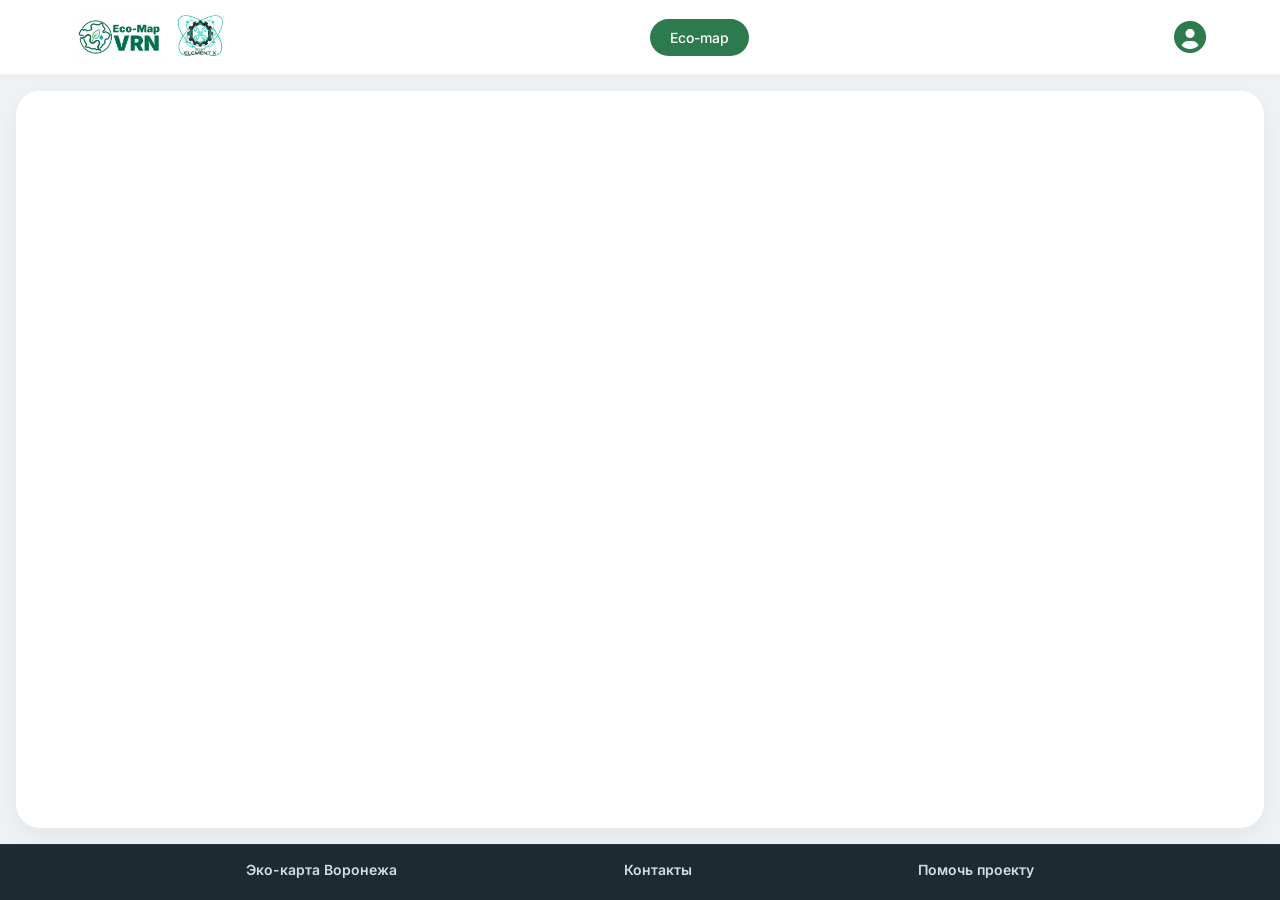
<file: cup.html>
<!DOCTYPE html>
<html lang="ru">
<head>
    <meta charset="UTF-8">
    <meta name="viewport" content="width=device-width, initial-scale=1.0, user-scalable=yes">
    <title>My Cup Please — карта кофеен с наливом в свою кружку</title>
    <link href="https://fonts.googleapis.com/css2?family=Inter:opsz,wght@14..32,300;400;500;600;700&display=swap" rel="stylesheet">
    <link rel="stylesheet" href="https://cdnjs.cloudflare.com/ajax/libs/font-awesome/6.0.0-beta3/css/all.min.css">
    <link rel="stylesheet" href="style.css">
    <style>
        /* Специальные стили для cup.html */
        .cup-map-container {
            flex: 1;
            position: relative;
            margin: 16px;
            border-radius: 24px;
            overflow: hidden;
            box-shadow: 0 8px 20px rgba(0,0,0,0.05);
            background: #fff;
            min-height: 500px;
        }
        .cup-iframe {
            width: 100%;
            height: 100%;
            border: 0;
        }
        /* Скрываем боковую панель на этой странице */
        .sidebar-rail, .sidebar-panel {
            display: none;
        }
        /* Адаптируем layout под страницу без поиска */
        .top-bar {
            justify-content: space-between;
        }
        .search-container {
            display: none; /* полностью убираем поисковую строку */
        }
        /* Растягиваем контейнер карты на всю ширину */
        .main-layout {
            display: flex;
            flex: 1;
        }
        .map-container {
            margin: 16px;
        }
    </style>
</head>
<body>
    <div class="app-wrapper">
        <!-- Верхняя панель с логотипом, кнопкой "My Cup, Please" и иконкой аккаунта -->
        <div class="top-bar">
            <div class="logo">
                <img src="logo-eco-map.png" alt="Eco-Map VRN" class="logo-img">
                <img src="logo-team.png" alt="Element X" class="logo-icon">
            </div>
            <!-- Поисковая строка полностью скрыта -->
            <a href="index.html" class="cup-link active">Eco-map</a>
            <div class="account-icon" id="accountIcon">
                <i class="fas fa-user-circle"></i>
            </div>
        </div>

        <!-- Основной контент: только карта Google с приближением к Воронежу -->
        <div class="main-layout">
            <div class="cup-map-container">
                <iframe 
                    src="https://www.google.com/maps/d/embed?mid=1VqPQTgs95pB4EBzb1WLfyKBWNbSF8Wsn&ehbc=2E312F&ll=51.6605,39.2003&z=13" 
                    class="cup-iframe" 
                    allowfullscreen="" 
                    loading="lazy">
                </iframe>
            </div>
        </div>

        <!-- Футер (такой же как на главной) -->
        <footer class="footer" id="footer">
            <div class="footer-collapsed">
                <div class="footer-col-preview">Эко-карта Воронежа</div>
                <div class="footer-col-preview">Контакты</div>
                <div class="footer-col-preview">Помочь проекту</div>
            </div>
            <div class="footer-expanded">
                <div class="footer-inner">
                    <div class="footer-columns">
                        <div class="footer-col">
                            <h4>Эко-карта Воронежа</h4>
                            <p>Проект экологического движения города. Карта "My Cup, Please" показывает заведения, где готовы налить напиток в вашу личную кружку.</p>
                        </div>
                        <div class="footer-col">
                            <h4>Контакты</h4>
                            <p><i class="fas fa-envelope"></i>levitskayadarina@gamil.com</p>
                            <p><i class="fab fa-telegram"></i>t.me/darinale</p>
                            <p><i class="fab fa-vk"></i>vk.com/darinalevi</p>
                            <p><i class="fa-solid fa-phone"></i>+7 920 210 38 40</p>
                        </div>
                        <div class="footer-col">
                            <h4>О проекте</h4>
                            <p>Интерактивная карта заведений, поддерживающих использование многоразовой посуды. Присоединяйтесь к движению "My Cup Please"!</p>
                        </div>
                    </div>
                    <div class="footer-bottom">
                        <span>© 2025 · Данные предоставлены проектом My Cup Please</span>
                    </div>
                </div>
            </div>
        </footer>
    </div>

    <script>
        // Обработчик иконки аккаунта (как на главной)
        document.getElementById('accountIcon').addEventListener('click', () => {
            alert('Личный кабинет в разработке');
        });
    </script>
</body>
</html>
</file>
<file: style.css>
* {
    margin: 0;
    padding: 0;
    box-sizing: border-box;
}

body {
    font-family: 'Inter', sans-serif;
    background: #F1F4F8;
    height: 100vh;
    overflow: hidden;
}

.app-wrapper {
    display: flex;
    flex-direction: column;
    height: 100vh;
    background: #eef2f5;
}

.top-bar {
    background: white;
    padding: 12px 24px;
    box-shadow: 0 2px 8px rgba(0,0,0,0.03);
    border-bottom: 1px solid rgba(0,0,0,0.05);
    flex-shrink: 0;
    display: flex;
    align-items: center;
    justify-content: space-between;
    gap: 20px;
    flex-wrap: wrap;
}

.logo {
    display: flex;
    align-items: center;
    margin-left: 50px;
    gap: 10px;
}
.logo-img {
    height: 50px;
    width: auto;
}
.logo-icon {
    height: 50px;
    width: auto;
}

.search-container {
    flex: 1;
    max-width: 500px;
    display: flex;
    margin: auto;
    gap: 12px;
}

#searchInput {
    flex: 1;
    padding: 10px 18px;
    font-size: 15px;
    border: 1px solid #d0d7de;
    border-radius: 48px;
    outline: none;
    font-family: 'Inter', sans-serif;
}

#searchBtn {
    background: #2c7a4d;
    border: none;
    padding: 0 20px;
    border-radius: 48px;
    color: white;
    font-weight: 500;
    cursor: pointer;
    transition: 0.2s;
    font-weight: bold;
}

#searchBtn:hover {
    background: #1f5a38;
}

.account-icon {
    font-size: 32px;
    color: #2c7a4d;
    cursor: pointer;
    transition: 0.2s;
    margin-right: 50px;
}

.account-icon:hover {
    color: #1f5a38;
}

.cup-link {
    background: #6f4e37;
    color: white;
    padding: 10px 20px;
    border-radius: 48px;
    font-weight: 500;
    font-size: 14px;
    text-decoration: none;
    transition: 0.2s;
    display: inline-flex;
    align-items: center;
    gap: 8px;
    white-space: nowrap;
}

.cup-link:hover {
    background: #40312f;
    transform: translateY(-1px);
}

.cup-link.active {
    background: #2c7a4d;
    cursor: pointer;
    transform: none;
}

.cup-link.active:hover {
    background: #1f5a38;
    transform: translateY(-1px);
}

.main-layout {
    display: flex;
    flex: 1;
    min-height: 0;
    position: relative;
}

.sidebar-rail {
    width: 48px;
    background: #f8fafc;
    border-right: 1px solid #e2e8f0;
    display: flex;
    flex-direction: column;
    align-items: center;
    padding-top: 20px;
    flex-shrink: 0;
    z-index: 20;
}

.rail-toggle {
    width: 36px;
    height: 36px;
    background: white;
    border-radius: 50%;
    display: flex;
    align-items: center;
    justify-content: center;
    cursor: pointer;
    box-shadow: 0 2px 6px rgba(0,0,0,0.08);
    color: #2c7a4d;
    transition: 0.2s;
    border: 1px solid #e2e8f0;
}

.sidebar-panel {
    width: 0;
    overflow: hidden;
    background: white;
    border-right: 1px solid #e2e8f0;
    transition: width 0.3s cubic-bezier(0.2, 0.9, 0.4, 1.1);
    flex-shrink: 0;
    display: flex;
    flex-direction: column;
    z-index: 15;
}

.sidebar-panel.open {
    width: 320px;
}

.panel-header {
    display: flex;
    justify-content: space-between;
    align-items: center;
    padding: 20px;
    border-bottom: 1px solid #edf2f7;
}

.panel-content {
    padding: 20px;
    overflow-y: auto;
    flex: 1;
}

.filter-section {
    margin-bottom: 28px;
    font-size: 14px;
}

.filter-title {
    font-weight: 600;
    font-size: 14px;
    color: #1e2a3a;
    margin-bottom: 12px;
    display: block;
}

/* Чекбоксы – без галочек, только цвет фона */
.filter-checkbox input[type="checkbox"],
.sub-filter-group input[type="checkbox"] {
    appearance: none;
    width: 18px;
    height: 18px;
    border: 2px solid #cbd5e1;
    border-radius: 6px;
    background: white;
    cursor: pointer;
    position: relative;
    transition: all 0.15s ease;
    flex-shrink: 0;
}

.filter-checkbox input[type="checkbox"]:checked,
.sub-filter-group input[type="checkbox"]:checked {
    background-color: #2c7a4d;
    border-color: #2c7a4d;
    transform: scale(1.02);
}

.filter-checkbox input[type="checkbox"]:checked::after,
.sub-filter-group input[type="checkbox"]:checked::after {
    content: "";
    display: none;
}

.filter-checkbox input[type="checkbox"]:hover,
.sub-filter-group input[type="checkbox"]:hover {
    border-color: #2c7a4d;
    transform: scale(1.05);
}

.filter-group label {
    display: flex;
    align-items: center;
    gap: 8px;
    margin-bottom: 8px;
    font-size: 14px;
    cursor: pointer;
}

.sub-filter-group label {
    margin-bottom: 6px;
    font-size: 13px;
    color: #334155;
    display: flex;
    align-items: center;
    gap: 8px;
}

.district-select {
    width: 100%;
    padding: 8px;
    border-radius: 12px;
    border: 1px solid #cbd5e1;
    font-family: 'Inter', sans-serif;
}

/* Вертикальное расположение кнопок режима работы */
.worktime-buttons-vertical {
    display: flex;
    flex-direction: column;
    gap: 8px;
    margin-bottom: 12px;
}

.worktime-buttons-vertical .worktime-btn {
    background: #e9edf2;
    border: none;
    padding: 10px 16px;
    border-radius: 30px;
    font-size: 13px;
    font-weight: 500;
    font-family: 'Inter', sans-serif;
    color: #475569;
    cursor: pointer;
    transition: 0.2s;
    text-align: center;
    width: 100%;
}

.worktime-buttons-vertical .worktime-btn:hover {
    background: #d1d9e2;
}

.worktime-buttons-vertical .worktime-btn.active {
    background: #2c7a4d;
    color: white;
}

.worktime-buttons-vertical .worktime-btn.active:hover {
    background: #1f5a38;
}

/* Блок выбора времени (показывается при активной кнопке "all") */
.time-picker {
    background: #f8fafc;
    border-radius: 16px;
    padding: 16px;
    margin-top: 8px;
    display: none;
}

.time-picker.visible {
    display: block;
}

.time-picker label {
    font-size: 13px;
    font-weight: 500;
    color: #1e2a3a;
    display: block;
    margin-bottom: 8px;
}

.time-selectors {
    display: flex;
    align-items: center;
    gap: 8px;
    flex-wrap: wrap;
}

.time-selectors select {
    padding: 6px 12px;
    border-radius: 12px;
    border: 1px solid #cbd5e1;
    font-family: 'Inter', sans-serif;
    font-size: 14px;
    background: white;
}

.time-selectors span {
    font-weight: 600;
    color: #1e2a3a;
}

.apply-time-btn {
    background: #2c7a4d;
    border: none;
    padding: 6px 16px;
    border-radius: 30px;
    color: white;
    font-weight: 500;
    font-size: 13px;
    cursor: pointer;
    transition: 0.2s;
}

.apply-time-btn:hover {
    background: #1f5a38;
}

.map-container {
    flex: 1;
    position: relative;
    margin: 16px;
    border-radius: 24px;
    overflow: hidden;
    box-shadow: 0 8px 20px rgba(0,0,0,0.05);
    background: #fff;
}
#map {
    width: 100%;
    height: 100%;
}

/* popup */
.custom-popup .leaflet-popup-content-wrapper {
    border-radius: 20px;
    padding: 0;
    background: white;
    box-shadow: 0 12px 28px rgba(0,0,0,0.12);
}
.popup-inner {
    padding: 16px 18px;
}
.popup-title {
    font-weight: 700;
    font-size: 16px;
    margin-bottom: 6px;
}
.popup-address, .popup-hours, .popup-desc, .popup-contacts {
    font-size: 13px;
    color: #334155;
    margin-bottom: 6px;
    display: flex;
    align-items: center;
    gap: 6px;
}
.route-btn, .route-btn:link, .route-btn:visited {
    display: inline-flex;
    align-items: center;
    gap: 8px;
    background: #2c7a4d;
    color: white;
    padding: 8px 16px;
    border-radius: 40px;
    text-decoration: none;
    font-size: 13px;
    margin-top: 10px;
}
.leaflet-popup-close-button {
    padding: 15px 22px;
}

/* футер */
.footer {
    background: #1e2a32;
    color: #cddfe7;
    flex-shrink: 0;
    cursor: pointer;
    overflow: hidden;
    position: relative;
    transition: all 0.4s cubic-bezier(0.25, 0.46, 0.45, 0.94);
    max-height: 56px;
    border-top: 1px solid rgba(255, 255, 255, 0.05);
}

.footer:hover {
    max-height: 400px;
    transition: max-height 2s cubic-bezier(0.22, 1, 0.36, 1);
}

.footer-collapsed {
    display: flex;
    justify-content: space-evenly;
    padding: 16px 20px;
    font-weight: 600;
    border-top: none;
    transition: opacity 0.3s ease;
}

.footer-col-preview {
    text-align: center;
    font-size: 14px;
    color: #cddfe7;
}

.footer-expanded {
    opacity: 0;
    transform: translateY(10px);
    transition: opacity 0.4s ease, transform 0.4s ease;
    padding: 0 32px 16px;
    pointer-events: none;
}

.footer:hover .footer-expanded {
    opacity: 1;
    transform: translateY(0);
    padding: 24px 32px 16px;
    pointer-events: auto;
    transition-delay: 0.1s;
}

.footer:hover .footer-collapsed {
    opacity: 0;
    transition: opacity 0.2s ease;
}

.footer-inner {
    max-width: 1200px;
    margin: 0 auto;
}

.footer-columns {
    display: flex;
    flex-wrap: wrap;
    justify-content: space-between;
    gap: 40px;
}

.footer-col {
    flex: 1;
    min-width: 180px;
}

.footer-col h4 {
    font-weight: 700;
    margin-bottom: 14px;
    color: white;
    font-size: 18px;
    letter-spacing: -0.2px;
}

.footer-col p {
    margin-bottom: 10px;
    display: flex;
    align-items: center;
    gap: 8px;
    font-size: 13px;
    line-height: 1.4;
    color: #cddfe7;
}

.foot-social {
    color: #cddfe7;
    text-decoration: none;
    text-transform: none;
}

.footer-btn {
    background: #2c7a4d;
    border: none;
    padding: 8px 16px;
    border-radius: 40px;
    color: white;
    font-weight: 500;
    font-size: 13px;
    cursor: pointer;
    margin-top: 8px;
    transition: 0.2s;
}

.footer-btn:hover {
    background: #3f9e64;
}

.footer-bottom {
    text-align: center;
    margin-top: 28px;
    padding-top: 16px;
    border-top: 1px solid rgba(255, 255, 255, 0.1);
    font-size: 12px;
    color: #94a3b8;
}

.leaflet-control-zoom {
    position: absolute;
    bottom: 20px;
    right: 20px;
    top: auto !important;
    left: auto !important;
}
.leaflet-control-attribution {
    display: none;
}

/* ========== АДАПТИВНОСТЬ ========== */

/* Для планшетов и маленьких ноутбуков */
@media (max-width: 1024px) {
    .top-bar {
        padding: 10px 16px;
        gap: 12px;
    }
    .logo {
        margin-left: 20px;
    }
    .logo-img, .logo-icon {
        height: 40px;
    }
    .account-icon {
        margin-right: 20px;
        font-size: 28px;
    }
    .sidebar-panel.open {
        width: 280px;
    }
    .search-container {
        max-width: 400px;
    }
}

/* Для планшетов вертикальной ориентации и больших телефонов */
@media (max-width: 768px) {
    .top-bar {
        padding: 8px 12px;
        gap: 8px;
    }
    .logo {
        margin-left: 0;
        gap: 6px;
    }
    .logo-img, .logo-icon {
        height: 32px;
    }
    .search-container {
        max-width: 100%;
        flex: 1 1 100%;
        order: 3; /* переносим поиск на следующую строку */
    }
    .cup-link {
        font-size: 12px;
        padding: 6px 12px;
    }
    .account-icon {
        font-size: 24px;
        margin-right: 0;
    }
    .sidebar-rail {
        width: 40px;
    }
    .rail-toggle {
        width: 30px;
        height: 30px;
        font-size: 14px;
    }
    .sidebar-panel.open {
        width: 260px;
    }
    .panel-header h3 {
        font-size: 16px;
    }
    .panel-content {
        padding: 16px;
    }
    .filter-section {
        margin-bottom: 20px;
    }
    .map-container {
        margin: 12px;
        border-radius: 16px;
    }
    .footer-collapsed {
        padding: 12px 16px;
        font-size: 13px;
    }
    .footer-col h4 {
        font-size: 16px;
    }
    .footer-col p {
        font-size: 12px;
    }
    .footer-expanded {
        padding: 0 16px 12px;
    }
    .footer:hover .footer-expanded {
        padding: 16px 16px 12px;
    }
    .footer-columns {
        gap: 24px;
    }
    .footer-col {
        min-width: 140px;
    }
}

/* Для мобильных телефонов */
@media (max-width: 480px) {
    .top-bar {
        padding: 6px 8px;
        gap: 4px;
    }
    .logo {
        margin-left: 0;
    }
    .logo-img, .logo-icon {
        height: 28px;
    }
    .search-container {
        gap: 6px;
    }
    #searchInput {
        font-size: 13px;
        padding: 6px 12px;
    }
    #searchBtn {
        padding: 6px 12px;
        font-size: 13px;
    }
    .cup-link {
        font-size: 11px;
        padding: 4px 10px;
    }
    .account-icon {
        font-size: 22px;
    }
    .sidebar-rail {
        width: 36px;
    }
    .rail-toggle {
        width: 26px;
        height: 26px;
        font-size: 12px;
    }
    .sidebar-panel.open {
        width: 100%;          /* на телефонах панель занимает почти весь экран */
        max-width: 100%;
        border-right: none;
    }
    .panel-header {
        padding: 12px 16px;
    }
    .panel-content {
        padding: 12px 16px;
    }
    .filter-section {
        margin-bottom: 16px;
        font-size: 13px;
    }
    .filter-title {
        font-size: 13px;
        margin-bottom: 8px;
    }
    .filter-group label {
        font-size: 13px;
        margin-bottom: 6px;
    }
    .sub-filter-group label {
        font-size: 12px;
    }
    .district-select {
        font-size: 13px;
        padding: 6px;
    }
    .worktime-buttons-vertical .worktime-btn {
        font-size: 12px;
        padding: 8px 12px;
    }
    .time-picker {
        padding: 12px;
    }
    .time-selectors select {
        font-size: 13px;
        padding: 4px 8px;
    }
    .apply-time-btn {
        font-size: 12px;
        padding: 4px 12px;
    }
    .map-container {
        margin: 8px;
        border-radius: 12px;
    }
    .footer-collapsed {
        padding: 8px 12px;
        font-size: 12px;
        justify-content: space-around;
    }
    .footer-col-preview {
        font-size: 12px;
    }
    .footer-expanded {
        padding: 0 12px 8px;
    }
    .footer:hover .footer-expanded {
        padding: 12px 12px 8px;
    }
    .footer-columns {
        flex-direction: column;
        gap: 16px;
    }
    .footer-col {
        min-width: 0;
    }
    .footer-col h4 {
        font-size: 15px;
        margin-bottom: 8px;
    }
    .footer-col p {
        font-size: 12px;
        margin-bottom: 6px;
    }
    .footer-btn {
        font-size: 12px;
        padding: 6px 12px;
    }
    .footer-bottom {
        font-size: 11px;
        margin-top: 16px;
        padding-top: 12px;
    }
    .leaflet-control-zoom {
        bottom: 12px;
        right: 12px;
    }
    .popup-inner {
        padding: 12px 14px;
    }
    .popup-title {
        font-size: 14px;
    }
    .popup-address, .popup-hours, .popup-desc, .popup-contacts {
        font-size: 12px;
    }
    .route-btn {
        font-size: 12px;
        padding: 6px 12px;
    }
    .leaflet-popup-close-button {
        padding: 12px 18px;
    }
}

/* Для очень маленьких экранов (до 360px) */
@media (max-width: 360px) {
    .top-bar {
        padding: 4px 6px;
    }
    .logo-img, .logo-icon {
        height: 24px;
    }
    #searchInput {
        font-size: 12px;
        padding: 4px 8px;
    }
    #searchBtn {
        font-size: 12px;
        padding: 4px 8px;
    }
    .cup-link {
        font-size: 10px;
        padding: 3px 8px;
    }
    .account-icon {
        font-size: 20px;
    }
}
</file>
